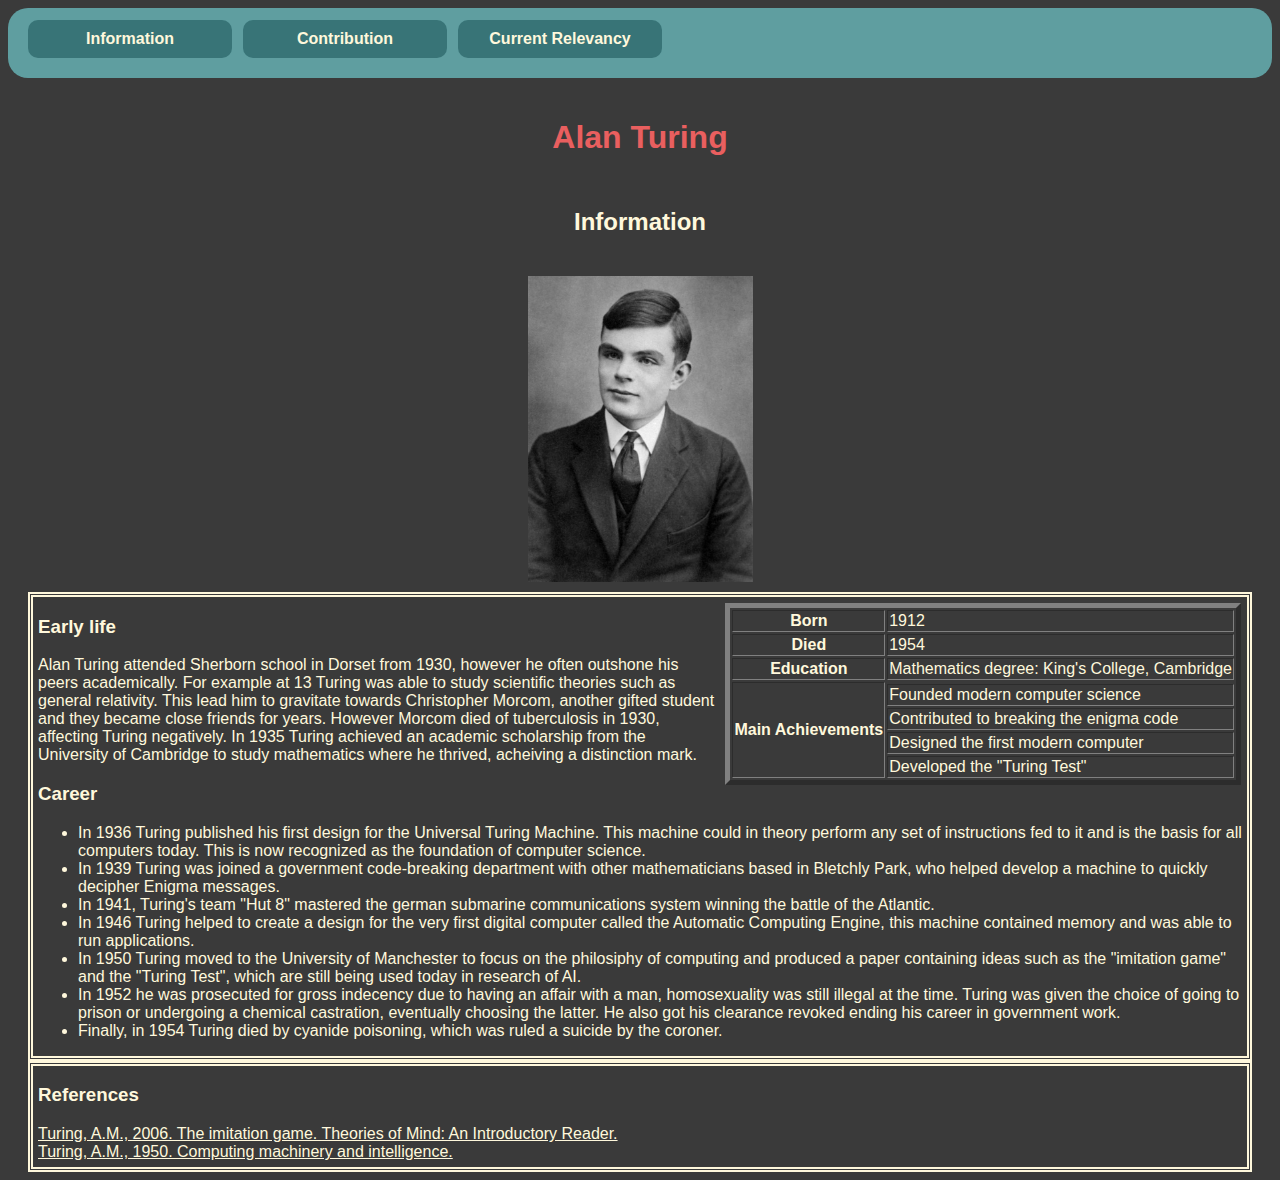
<file: CM1102 - Web Applications/Website 1/index.html>
<!--
    Drop down navigation menu
    Table with 2 colums and 3 rows with historical overview
    Clickable picture
    External stylesheet
--> 

<!DOCTYPE html>
<html>
<head>
    <link rel="stylesheet" type="text/css" href="css/style.css"/>
    <meta charset="utf-8"/>
    <title>Alan Turing</title>
    <style>
        @import url('https://fonts.googleapis.com/css2?family=Open+Sans:wght@500&display=swap');
    </style>
</head>
<body>
<nav>
    <ul>
        <li><a href="index.html">Information</a></li>
        <li><a href="index2.html">Contribution</a></li>
        <li><a href="index3.html">Current Relevancy</a></li>
    </ul>
</nav>


    <h1>Alan Turing</h1>
    <h2>Information</h2>
    <p id="alan">
        <a href="https://en.wikipedia.org/wiki/Alan_Turing">
            <img src="alanturing.jpg" alt="Alan Turing" 
            height="306px"
            width="225px"
            />
        </a>
    <!--</p>
    <p>-->
    <div class="text">
    <table border="5">
            <tr>
                <th>Born</th>
                <td>1912</td>
            </tr>
            <tr>
                <th>Died</th>
                <td>1954</td>
            </tr>
            <tr>
                <th>Education</th>
                <td>Mathematics degree: King's College, Cambridge</td>
            </tr>
            <tr>
                <th rowspan="5">Main Achievements</th>
            </tr>
            <tr>
                <td>Founded modern computer science</td>
            </tr>
            <tr><td>Contributed to breaking the enigma code</td></tr>
            <tr><td>Designed the first modern computer</td></tr>
            <tr><td>Developed the "Turing Test"</td></tr>

        </table>
    </p>
    <p>
        <h3>Early life</h3>
    
        Alan Turing attended Sherborn school in Dorset from 1930, however he often outshone his peers academically. For example at 13
        Turing was able to study scientific theories such as general relativity. This lead him to gravitate towards Christopher Morcom,
        another gifted student and they became close friends for years. However Morcom died of tuberculosis in 1930, affecting Turing
        negatively.
        
        In 1935 Turing achieved an academic scholarship from the University of Cambridge to study mathematics where he thrived, acheiving 
        a distinction mark.
        
        
        <h3>Career</h3>
        <ul>
            <li>In 1936 Turing published his first design for the Universal Turing Machine. This machine could in theory perform any set of instructions
            fed to it and is the basis for all computers today. This is now recognized as the foundation of computer science.
        </li>
        <li>
            In 1939 Turing was joined a government code-breaking department with other mathematicians based in Bletchly Park, who helped develop
            a machine to quickly decipher Enigma messages.
        </li>
        <li>
            In 1941, Turing's team "Hut 8" mastered the german submarine communications system winning the battle of the Atlantic.
        </li>
        <li>
            In 1946 Turing helped to create a design for the very first digital computer called the Automatic Computing Engine, this machine contained memory
            and was able to run applications.
        </li>
        <li>
            In 1950 Turing moved to the University of Manchester to focus on the philosiphy of computing and produced a paper containing ideas such as the 
            "imitation game" and the "Turing Test", which are still being used today in research of AI.
        </li>
        <li>
            
            In 1952 he was prosecuted for gross indecency due to having an affair with a man, homosexuality was still illegal at the time. Turing was given the
            choice of going to prison or undergoing a chemical castration, eventually choosing the latter. He also got his clearance revoked ending his career
            in government work.
        </li>
        <li>    
            Finally, in 1954 Turing died by cyanide poisoning, which was ruled a suicide by the coroner.
        </ul>
        </p>
    </div>
    <div class="references">
        <p>
            <h3>References</h3>
            <a href="https://home.csulb.edu/~cwallis/100/articles/cmi.html">Turing, A.M., 2006. The imitation game. Theories of Mind: An Introductory Reader.</a>
        </br>           
            <a href="https://www.csee.umbc.edu/courses/471/papers/turing.pdf">Turing, A.M., 1950. Computing machinery and intelligence.
            </a>
        </p>
    </div>
</body>
</html>
</file>
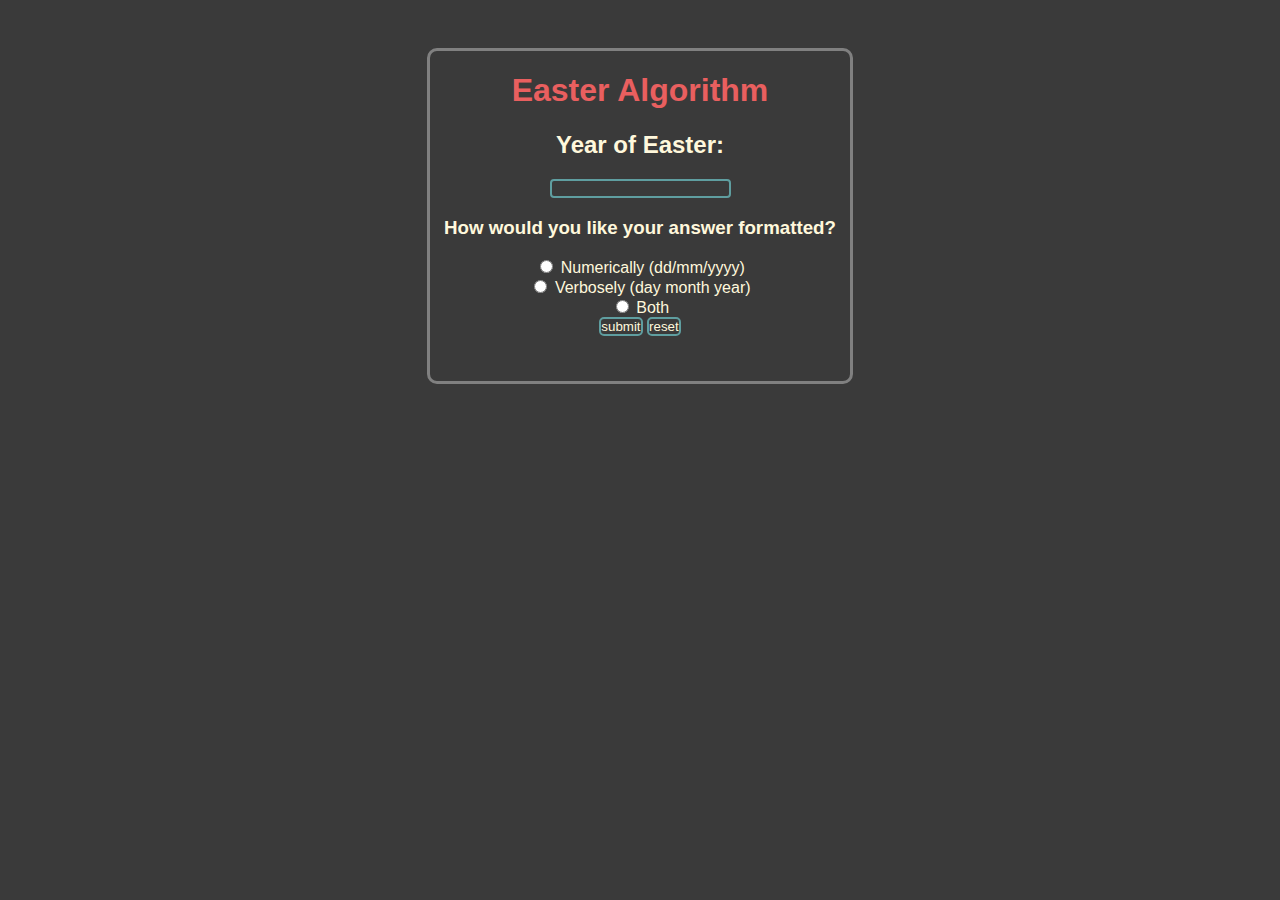
<file: CM1102 - Web Applications/Website 2/index.html>
<!--
    Get year through form
    Put into easter algorithm
    Radio buttons to choose how it should be formatted
    (dd/mm/yyyy)
    (12^th april 2020)
    add superscript
    have CSS
-->




<!DOCTYPE html>
<html>
<head>
    <link rel="stylesheet" type="text/css" href="css/style.css"/>
    <meta charset="utf-8"/>
    <title>Easter Algorithm</title>
</head>
<body>
    <div class="box">
    <h1>Easter Algorithm</h1>
    <p>
    <form method="POST" action="cgi-bin/easteralgo.py">
        <h2>Year of Easter:</h2>
        <input type="number" min="1" size="10" name="easternumber" required/>
    </p>
    <p>
        <h3>How would you like your answer formatted?</h3>
    <input type="radio" name="styleoption" id="number" value="number" required/> Numerically (dd/mm/yyyy)  <br>  
    <input type="radio" name="styleoption" id="verbose" value="verbose"/> Verbosely (day month year) <br>
    <input type="radio" name="styleoption" id="both" value="both"/> Both <br>
    <input id="submit"  type="submit" name="submit" value="submit"/>
    <input id="reset" type="reset" name="reset" value="reset">
    </p>
    </div>
</body>
</html>
</file>
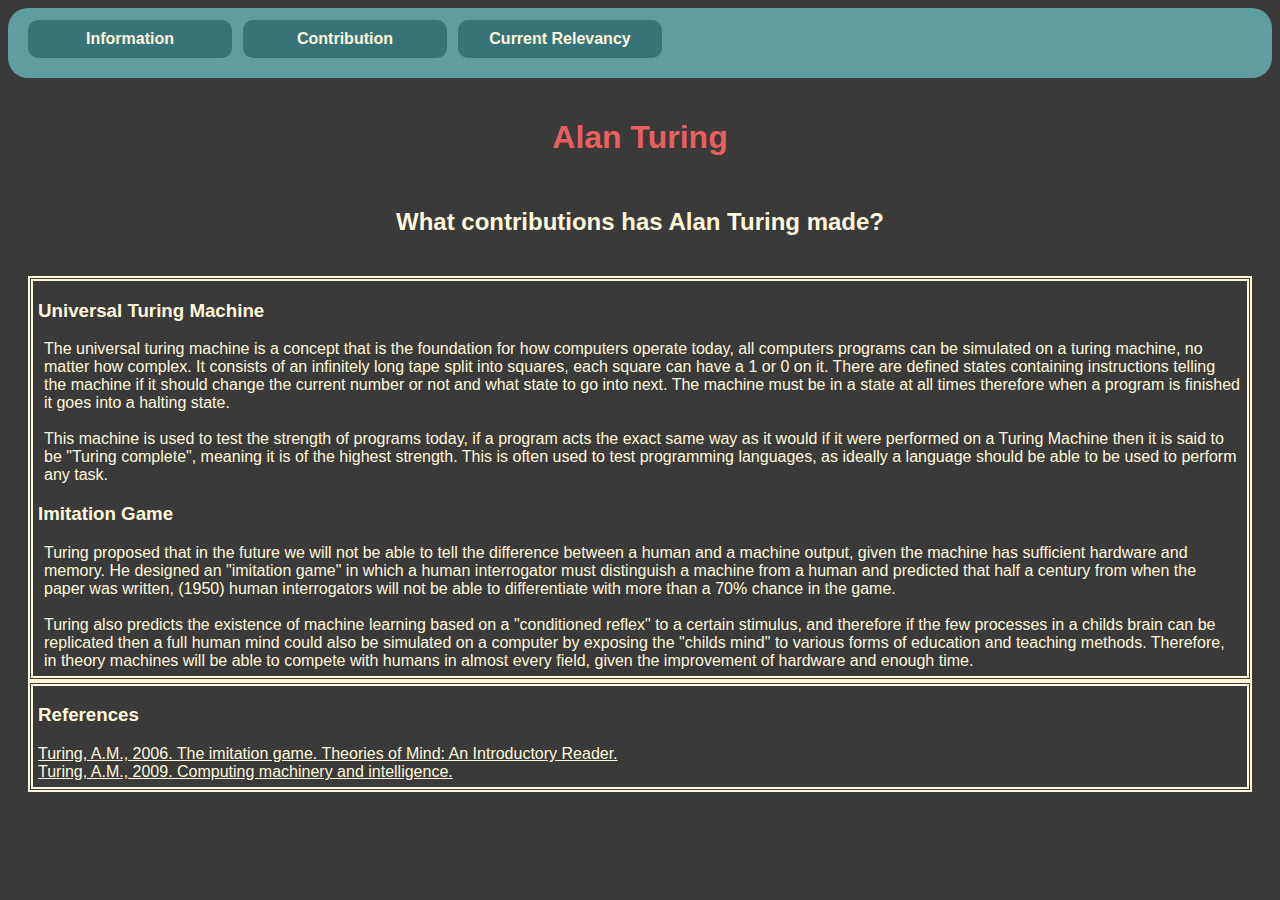
<file: CM1102 - Web Applications/Website 1/index2.html>
<!DOCTYPE html>
<html>
<head>
    <link rel="stylesheet" type="text/css" href="css/style.css"/>
    <meta charset="utf-8"/>
    <title>Alan Turing</title>
    <style>
        @import url('https://fonts.googleapis.com/css2?family=Open+Sans:wght@500&display=swap');
    </style>
</head>
<body>
<nav>
    <ul>
        <li><a href="index.html">Information</a></li>
        <li><a href="index2.html">Contribution</a></li>
        <li><a href="index3.html">Current Relevancy</a></li>
    </ul>
</nav>


    <h1>Alan Turing</h1>
    <h2>What contributions has Alan Turing made?</h2>
    <div class="text">
    <h3>Universal Turing Machine</h3>
    
    <p>
        The universal turing machine is a concept that is the foundation for how computers operate today, all computers programs can be simulated on a turing
        machine, no matter how complex. It consists of an infinitely long tape split into squares, each square can have a 1 or 0 on it. There are
        defined states containing instructions telling the machine if it should change the current number or not and what state to go into next. The machine must
        be in a state at all times therefore when a program is finished it goes into a halting state. 
        </br>
        </br>
        This machine is used to test the strength of programs today, if a program acts the exact same way as it would if it were performed on a Turing Machine
        then it is said to be "Turing complete", meaning it is of the highest strength. This is often used to test programming languages, as ideally a language
        should be able to be used to perform any task. 

    </p>
    
    <h3>Imitation Game</h3>
    <p>
        Turing proposed that in the future we will not be able to tell the difference between a human and a machine output, given the machine has 
        sufficient hardware and memory. He designed an "imitation game" in which a human interrogator must distinguish a machine from a human and 
        predicted that half a century from when the paper was written, (1950) human interrogators will not be able to differentiate with more than
        a 70% chance in the game.
        </br>
        </br>
        Turing also predicts the existence of machine learning based on a "conditioned reflex" to a certain stimulus, and therefore if the few processes
        in a childs brain can be replicated then a full human mind could also be simulated on a computer by exposing the "childs mind" to various forms
        of education and teaching methods. Therefore, in theory machines will be able to compete with humans in almost every field, given the improvement
        of hardware and enough time.


    </p>
    </div>
    <div class="references">
        <p>
            <h3>References</h3>
            <a href="https://home.csulb.edu/~cwallis/100/articles/cmi.html">Turing, A.M., 2006. The imitation game. Theories of Mind: An Introductory Reader.</a>
        </br>           
            <a href="https://www.csee.umbc.edu/courses/471/papers/turing.pdf">Turing, A.M., 2009. Computing machinery and intelligence.
            </a>
        </p>
    </div>
</body>
</html>
</file>
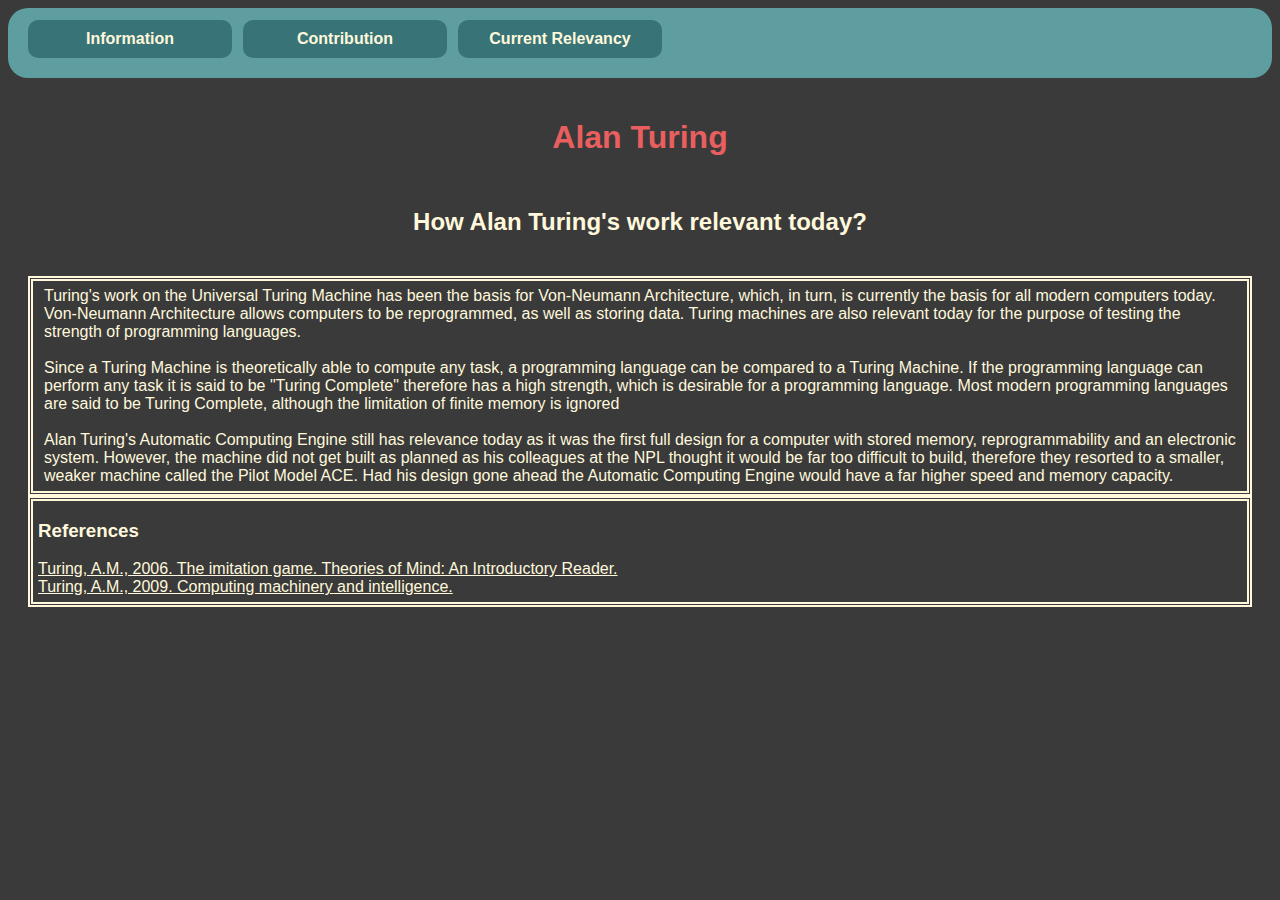
<file: CM1102 - Web Applications/Website 1/index3.html>
<!DOCTYPE html>
<html>
<head>
    <link rel="stylesheet" type="text/css" href="css/style.css"/>
    <meta charset="utf-8"/>
    <title>Alan Turing</title>
    <style>
        @import url('https://fonts.googleapis.com/css2?family=Open+Sans:wght@500&display=swap');
    </style>
</head>
<body>
<nav>
    <ul>
        <li><a href="index.html">Information</a></li>
        <li><a href="index2.html">Contribution</a></li>
        <li><a href="index3.html">Current Relevancy</a></li>
    </ul>
</nav>


    <h1>Alan Turing</h1>
    <h2>How Alan Turing's work relevant today?</h2>
    <div class="text">
    <p>Turing's work on the Universal Turing Machine has been the basis for Von-Neumann Architecture, which, in turn, is currently the basis for all modern
        computers today. Von-Neumann Architecture allows computers to be reprogrammed, as well as storing data. Turing machines are also relevant today for
        the purpose of testing the strength of programming languages. </br></br>
        Since a Turing Machine is theoretically able to compute any task, a programming language
        can be compared to a Turing Machine. If the programming language can perform any task it is said to be "Turing Complete" therefore has a high strength,
        which is desirable for a programming language. Most modern programming languages are said to be Turing Complete, although the limitation of finite memory
        is ignored
        <br>
        <br>
        Alan Turing's Automatic Computing Engine still has relevance today as it was the first full design for a computer with stored memory, reprogrammability
        and an electronic system. However, the machine did not get built as planned as his colleagues at the NPL thought it would be far too difficult to build,
        therefore they resorted to a smaller, weaker machine called the Pilot Model ACE. Had his design gone ahead the Automatic Computing Engine would have a
        far higher speed and memory capacity.
        </p>
    </div>
    <div class="references">
        <p>
            <h3>References</h3>
            <a href="https://home.csulb.edu/~cwallis/100/articles/cmi.html">Turing, A.M., 2006. The imitation game. Theories of Mind: An Introductory Reader.</a>
        </br>           
            <a href="https://www.csee.umbc.edu/courses/471/papers/turing.pdf">Turing, A.M., 2009. Computing machinery and intelligence. 
            </a>
        </p>
    </div>
</body>
</html>
</file>
<file: CM1102 - Web Applications/Website 1/css/style.css>
* { background-color: rgb(58, 58, 58);
    
    
    color: cornsilk;
    }

nav ul, nav ul li, nav ul li a, p, #alan, table {margin: 6px;}

body {font-family: 'Segoe UI', Tahoma, Geneva, Verdana, sans-serif }

h1 {color: rgb(233, 95, 95);
text-align: center;
padding-top: 20px;
padding-bottom: 10px;
}

h2 {color: cornsilk;
    text-align: center;
    padding: 20px;
}

h3 {color: cornsilk;}

nav, nav ul {background-color: cadetblue;}

nav ul li{background-color: rgb(56, 116, 119);
    color: cornsilk;}

nav ul li:hover, nav ul li a:hover{background-color: brown;
transition: .25s ease;
}

nav {height: 70px;
    
    border-radius: 20px;
    
}


nav ul {display: block;
    float: left;
    position: absolute;
    padding-left: 9px;  
    
}


nav ul li {
    float: left;
    width: 200px;
    padding: 10px 20px;
    list-style: none;
    margin-left: 5px;
    font-weight: bold;
    padding-left: 2px;
    padding-right: 2px;
    text-align: center;
    border-radius: 10px;
    
    
}
nav ul li:hover {
    border-radius: 10px;
    
}


nav ul li a{
    background-color: transparent;
    text-decoration: none;
    transition: .25s ease;
    color: cornsilk;
}


p {color:cornsilk;
    background-color:rgb(58, 58, 58) ;
    
}

#alan {text-align: center;
    
}

table {color:cornsilk;
float: right;

}


.text{
    margin-left: 20px;
    padding-left: 5px;
    margin-right: 20px;
    border: 5px double cornsilk ;
    
}

.references{
    margin-left: 20px;
    padding-left: 5px;
    margin-right: 20px;
    border: 5px double cornsilk ;
}
</file>
<file: CM1102 - Web Applications/Website 2/css/style.css>
* { background-color: rgb(58, 58, 58);
    padding:0px;
    font-family: 'Segoe UI', Tahoma, Geneva, Verdana, sans-serif;

}

h1 {color: rgb(233, 95, 95);
text-align: center;
}

h2 {color: cornsilk;
    text-align: center;
}

h3 {color:cornsilk;
    text-align: center;
}


p {color:cornsilk;
}


body {display: flex;
    justify-content: center;
    align-items: center;

}

.box {color:cornsilk;
    width:420px;
    height: 330px;
    text-align: center;
    display: inline-block;
    border: 3px solid gray ;
    border-radius: 10px;
    margin-top:40px;
}

input[type=number] {background-color: rgb(58, 58, 58);
    border: 2px solid cadetblue;
    border-radius: 4px;
    color: cornsilk; 
    -webkit-appearance: none;
    -moz-appearance: textfield;
}

input[id=submit],input[id=reset],input[type=button]{background-color: rgb(58, 58, 58);
    border: 2px solid cadetblue;
    border-radius: 5px;
    color: cornsilk; 
    
}

input[id=submit]:hover,input[id=reset]:hover,input[type=button]:hover{
    transition: .3s ease;
    background-color: rgb(233, 95, 95);

}
</file>
